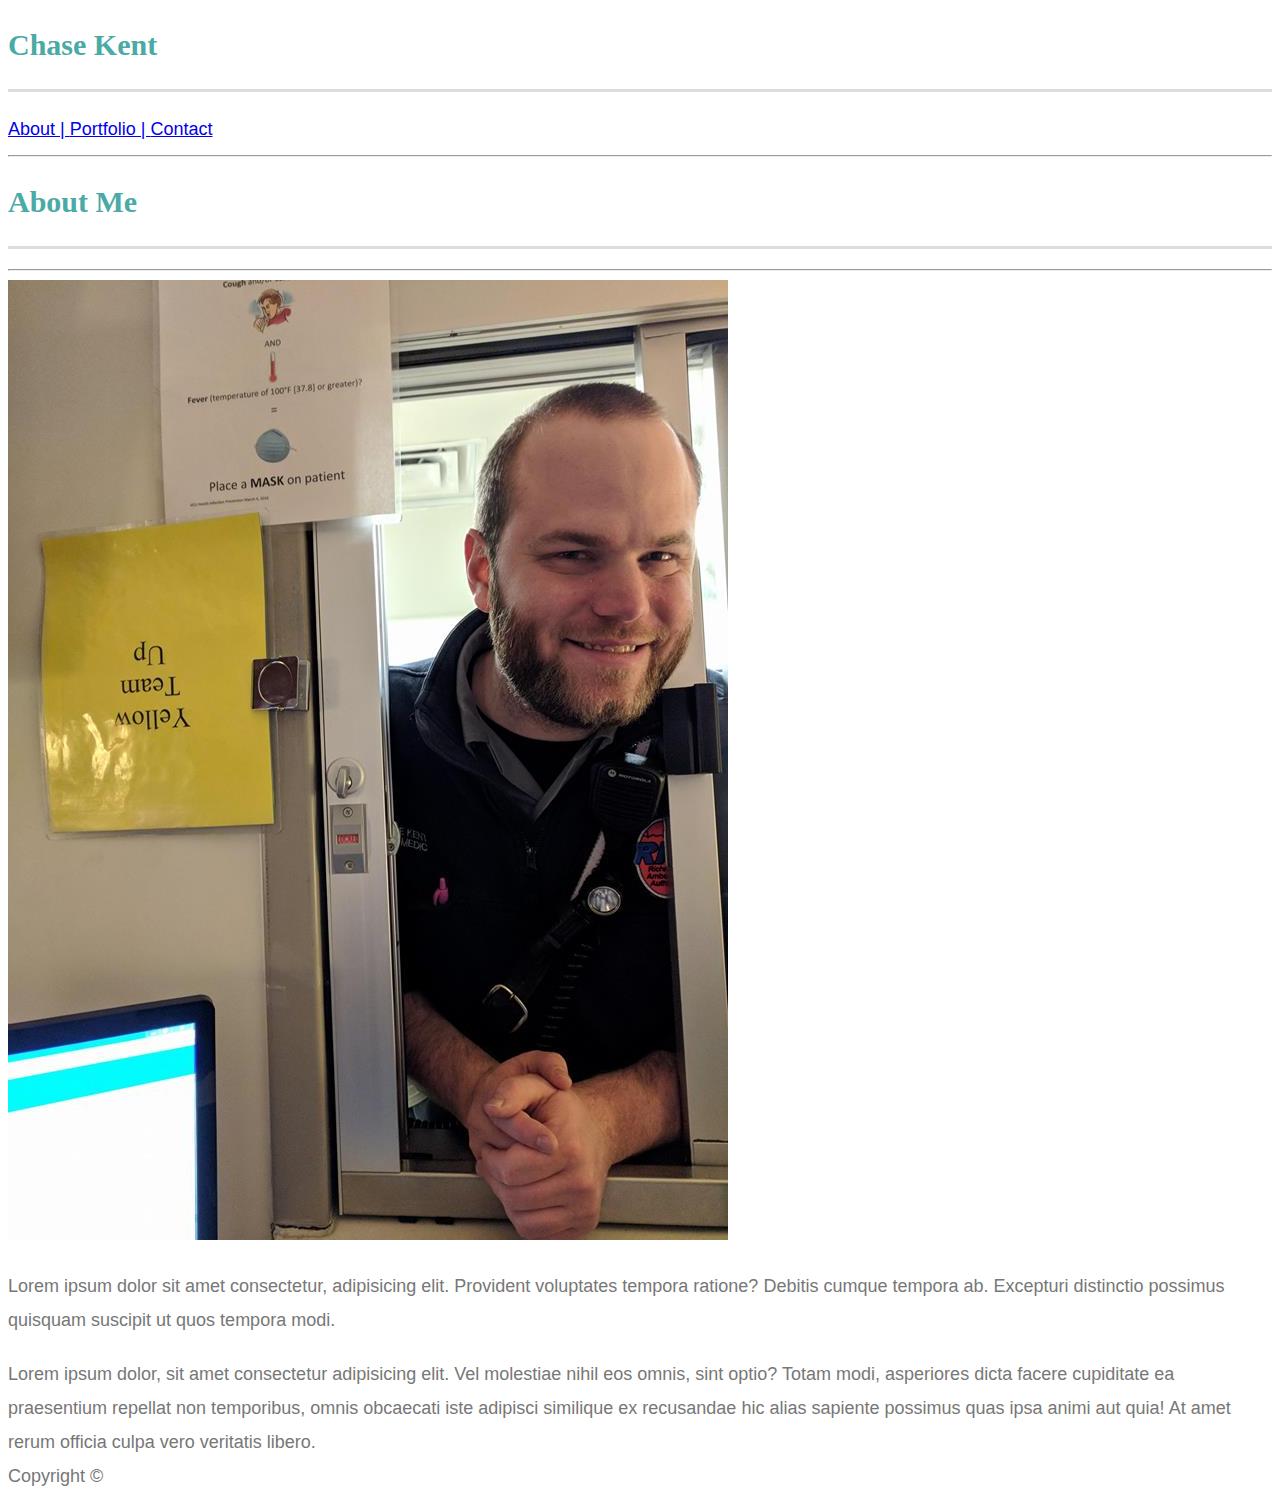
<file: index.html>
<!DOCTYPE html>
<html lang="en">
<head>
    <meta charset="UTF-8">    
    <link rel="stylesheet" type="text/css" href="./assets/css/style.css">
    <title>About</title>
    
</head>
<body>
    <div class="header_main">
        <div class="header">
            <h1>
                Chase Kent
            </h1>
        </div>
        <div class="links">
            <a href="./index.html"> About  | </a>
            <a href="./portfolio.html"> Portfolio  | </a>
            <a href="./contact.html"> Contact</a>
        </div>
    </div>
    <hr>
    <section>
        <div class="main">
                <div class="main_header">
                    <h1>
                        About Me
                    </h1>           
                    <hr>
                    <div>
                        <img src="assets/images/bio_pic.jpg" alt="main pic">
                        <p>
                        Lorem ipsum dolor sit amet consectetur, adipisicing elit. Provident voluptates tempora ratione? Debitis cumque tempora ab. Excepturi distinctio possimus quisquam suscipit ut quos tempora modi.
                        </p>
                        <p>
                            Lorem ipsum dolor, sit amet consectetur adipisicing elit. Vel molestiae nihil eos omnis, sint optio? Totam modi, asperiores dicta facere cupiditate ea praesentium repellat non temporibus, omnis obcaecati iste adipisci similique ex recusandae hic alias sapiente possimus quas ipsa animi aut quia! At amet rerum officia culpa vero veritatis libero.
                        </p>
                    </div>
                </div> 
        </div>
    </section>
        <div class="footer">
            <div class="f1"></div>
            <div class="f2">Copyright &copy;</div>
        </div>
</body>
</html>
</file>
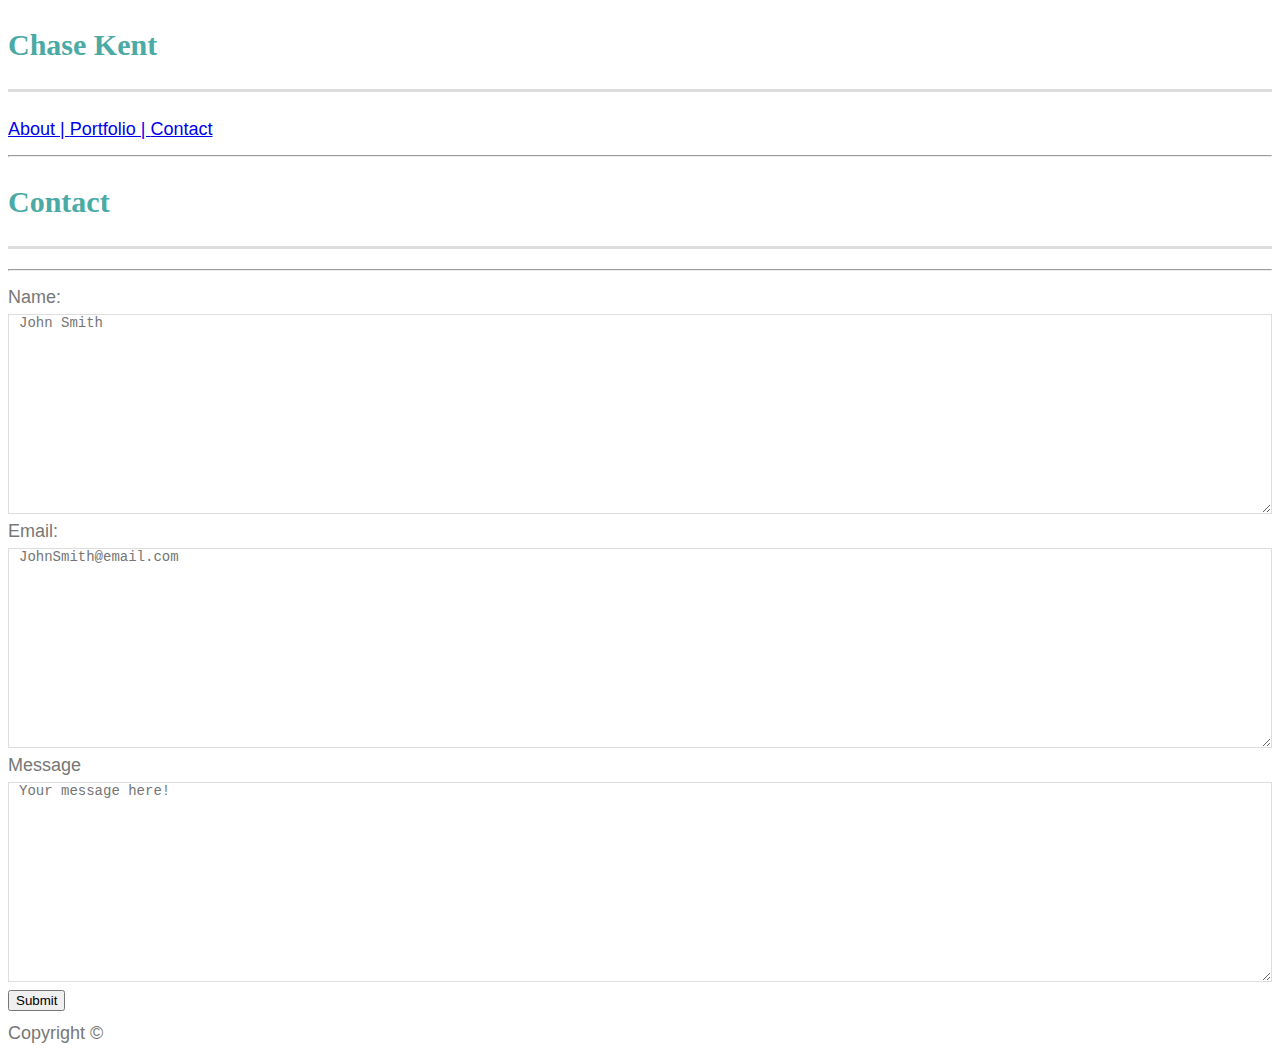
<file: contact.html>
<!DOCTYPE html>
<html lang="en">
<head>
    <meta charset="UTF-8">    
    <link rel="stylesheet" type="text/css" href="/assets/css/style.css">
    <title>Contact</title>
    
</head>
<body>
    <div class="header_main">
        <div class="header">
            <h1>
                Chase Kent
            </h1>
        </div>
        <div class="links">
            <a href="./index.html">About | </a>
            <a href="./portfolio.html">Portfolio | </a>
            <a href="./contact.html">Contact</a>
        </div>
    </div>
    <hr>
    <section>
        <div class="main">
            <div class="main_header">
                <h1>
                    Contact
                </h1>
                
                <hr>
                
                <div class="subhead">
                    Name:
                </div>
                <textarea class="ta_name" name="Name" id="" placeholder="John Smith" ></textarea>
                
                <div class="subhead">
                    Email:
                </div>
                <textarea class="ta_email" name="Email" id=""  placeholder="JohnSmith@email.com" ></textarea>

                <div class="subhead">
                    Message
                </div>
                <textarea class="ta_message name="message" id="" placeholder="Your message here!"></textarea>
            </div> 
            <button class="submit">Submit</button>
        </div>
    </section>
        <div class="footer">
            <div class="f1"></div>
            <div class="f2">Copyright &copy;</div>
        </div>
</body>
</html>
</file>
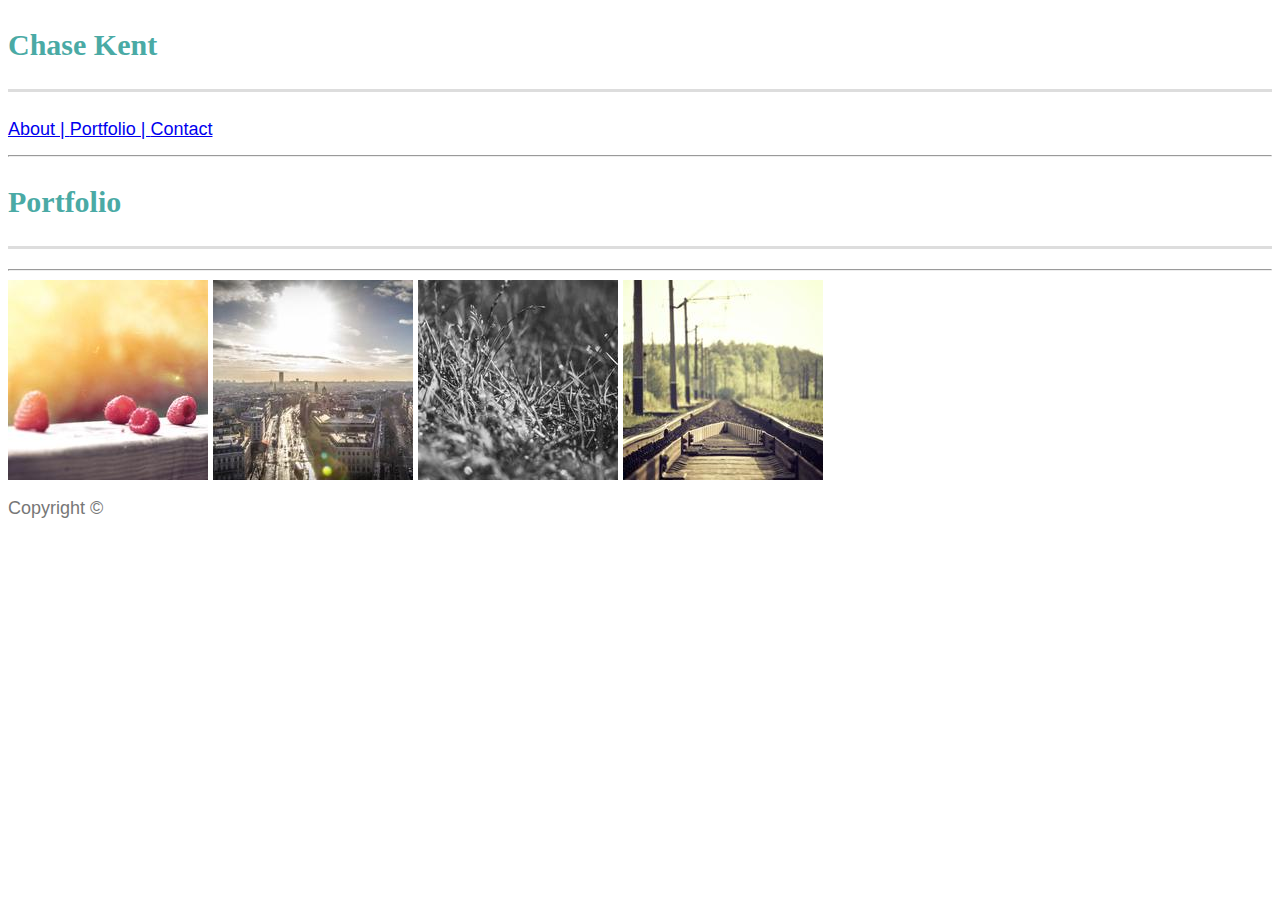
<file: portfolio.html>
<!DOCTYPE html>
<html lang="en">
<head>
    <meta charset="UTF-8">    
    <link rel="stylesheet" type="text/css" href="./assets/css/style.css">
    <title>Portfolio</title>
    
</head>
<body>
    <div class="header_main">
        <div class="header">
            <h1>
                Chase Kent
            </h1>
        </div>
        <div class="links">
            <a href="./index.html">About | </a>
            <a href="./portfolio.html">Portfolio | </a>
            <a href="./contact.html">Contact</a>
        </div>
    </div>
    <hr>
    <section>
        <div class="main">
            <div class="main_header">
                <h1>
                    Portfolio
                </h1>
                <hr>
                <div class="portfolio">
                    <img class="pImg" src="assets/images/berries.jpg" alt="">
                    <img class="pImg" src="assets/images/city.jpg" alt="">
                    <img class="pImg" src="assets/images/grass.jpg" alt="">
                    <img class="pImg" src="assets/images/train.jpg" alt="">
                </div>  
            </div> 
        </div>
    </section>
        <div class="footer">
            <div class="f1"></div>
            <div class="f2">Copyright &copy;</div>
        </div>

</body>
</html>
</file>
<file: assets/css/style.css>
body {
    font-family: Arial, "Helvetica Neue", Helvetica, sans-serif;
    font-size: 18px;
    line-height: 34px;
    color: #777777;    
  }
  
  * {
    box-sizing: border-box;
  }
  
  /* general */
  
  .container {
    width: 100%;
    max-width: 960px;
    margin: 0 auto;
    clear: both;
  }
  
  h1,
  h2,
  h3,
  p {
    margin-bottom: 20px;
  }
  
  p:last-child {
    margin-bottom: 0;
  }
  
  h1,
  h2,
  h3 {
    font-family: Georgia, Times, "Times New Roman", serif;
    font-weight: 700;
    color: #4aaaa5;
  }
  
  h1 {
    padding-bottom: 20px;
    font-size: 30px;
    line-height: 49px;
    border-bottom: 3px solid #dddddd;
  }
  
  h2,
  h3 {
    font-size: 22px;
  }
  
  /* header */
  
  #masthead {
    position: fixed;
    z-index: 99;
    width: 100%;
    margin: 0 0 30px;
    overflow: auto;
    color: #ffffff;
    background: #ffffff;
    border-bottom: 2px solid #cccccc;
  }
  
  #logo {
    float: left;
    width: 250px;
    height: 90px;
    font-family: Georgia, Times, "Times New Roman", serif;
    font-size: 30px;
    font-weight: 700;
    line-height: 90px;
    color: #ffffff;
    text-align: center;
    text-decoration: none;
    background: #4aaaa5;
  }
  
  nav {
    float: right;
    margin-top: 25px;
  }
  
  nav a {
    display: inline-block;
    padding-left: 15px;
    margin-left: 15px;
    line-height: 18px;
    color: #999;
    text-decoration: none;
    border-left: 1px solid #efefef;
  }
  
  nav a:first-child {
    border-left: 0 none;
  }
  
  /* footer */
  
  footer {
    padding: 30px 0;
    clear: both;
    font-size: 12px;
    color: #ffffff;
    color: #cccccc;
    text-align: center;
    background: #666666;
    border-top: 8px solid #4aaaa5;
    height: 50px;
  }
  
  h3, h2 {
    padding-bottom: 20px;
    margin-bottom: 15px;
    line-height: 22px;
    border-bottom: 2px solid #eeeeee;
  }
  
  /* main */
  
  #main-container {
    padding-top: 130px;
    min-height: calc(100vh - 70px);
  }
  
  .main-section {
    float: left;
    width: 100%;
    max-width: 960px;
    padding: 30px;
    margin: 0 0 40px;
    background: #ffffff;
    border: 1px solid #dddddd;
  }
  
  /* portfolio page */
  
  .work {
    position: relative;
    float: left;
    width: 274px;
    margin: 20px 0 25px;
    overflow: auto;
  }
  
  .work:nth-child(even) {
    margin-right: 40px;
  }
  
  .work img {
    width: 100%;
    border: 0 none;
    opacity: 0.8;
  }
  
  .work h3 {
    position: absolute;
    bottom: 20px;
    width: 100%;
    padding: 15px;
    margin-bottom: 0;
    font-weight: 300;
    line-height: 30px;
    color: #ffffff;
    text-align: center;
    background: #4aaaa5;
    border-bottom: 0;
  }
  
  .auth-image {
    float: left;
    width: 200px;
    height: auto;
    margin-top: 10px;
    margin-right: 25px;
  }
  
  /* contact page */
  
  #contact-form ul {
    margin-bottom: 20px;
  }
  
  #contact-form li {
    margin-bottom: 10px;
  }
  
  label,
  input[type=text],
  input[type=email],
  textarea {
    display: block;
    width: 100%;
  }
  
  input[type=text],
  input[type=email],
  textarea {
    height: 35px;
    padding: 0 10px;
    font-size: 14px;
    border: 1px solid #dddddd;
  }
  
  textarea {
    height: 200px;
  }
  
  input[type=submit] {
    padding: 10px 30px;
    font-size: 18px;
    color: #ffffff;
    cursor: pointer;
    background: #4aaaa5;
    border: 0 none;
     
}

@media screen and (max-width: 768px) {  
    section, .header_main  {
        width: 700px;
        margin: auto;
    }
    .links {
        font-size: 20px;
    }
    p {
        font-size: 90%;
    }

    .img {
        height: 300px;
        width: 200px;
    
    }
    .pImg {
        height: 700px;
        width: 700px;
    }
    /* I wanted to create rows and columns for the smaller screens, but could not figure out how to do this w/o messing up the laerger screens, or making a new html for the different sizes, which defeats the purpose of the query. Theres also no rhyme or reason to why I picked the sizes for the items, except they look okay in a resized screen*/
    
}

@media screen and (max-width: 640px) {  
    section, .header_main  {
        width: 400px;
        margin: auto;
        text-align: center;
    }
    .links{
        font-size: 16px;
    }
   .pImg {
       width: 600px;
       height: 600px
       margin: auto;
       /* this sort of works in the resize screen extension in chrome but doesn't work if I manually resize the window. */
    }
</file>
